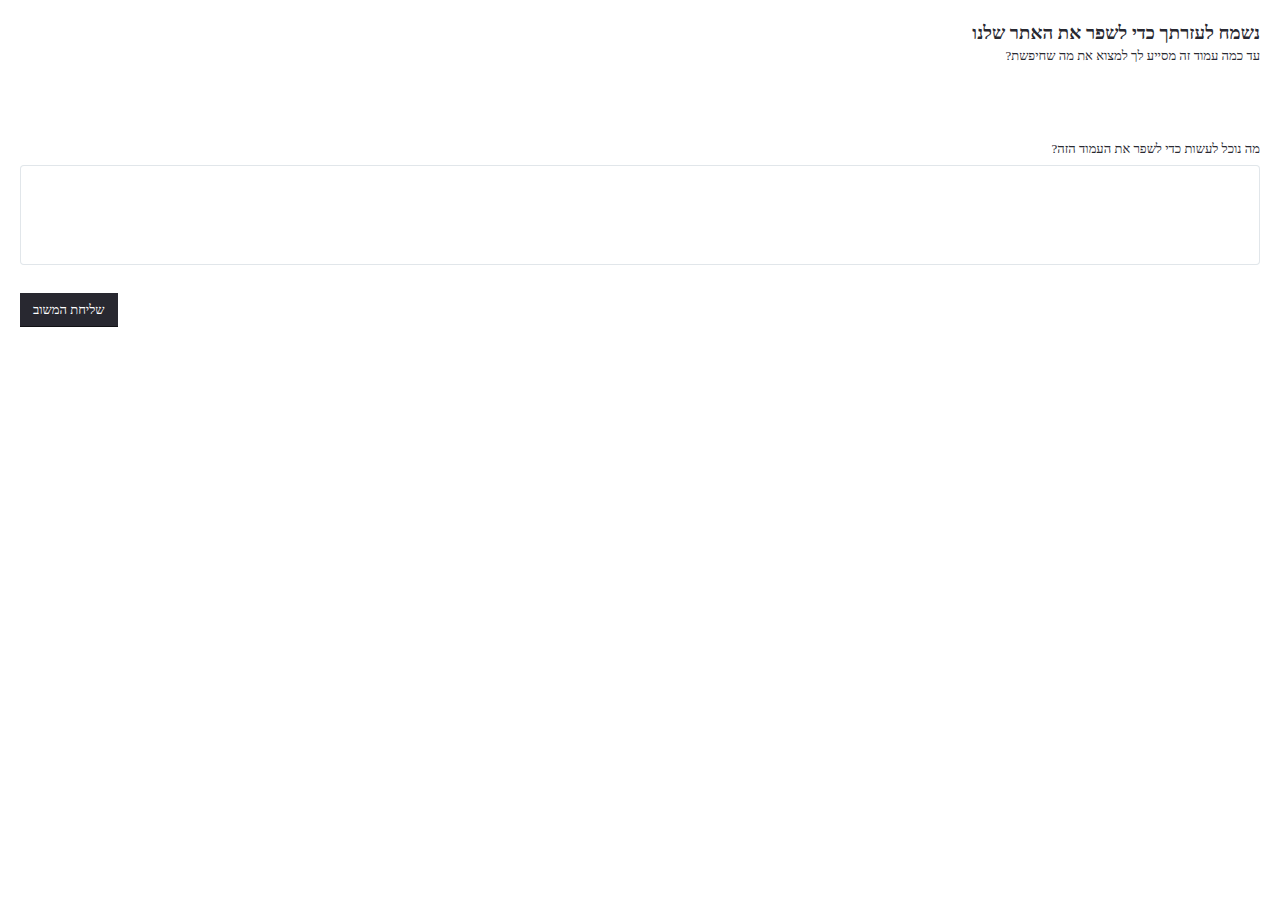
<file: resources/7be72af3cc57ccec05d65fde2e8283e7d0c3b2aa.html>
<!DOCTYPE html>
<!-- saved from url=(0114)https://d6tizftlrpuof.cloudfront.net/live/i/5a1d5cf206e517563a178e59/7be72af3cc57ccec05d65fde2e8283e7d0c3b2aa.html -->
<html ng-app="ubWidget" class="svg ng-scope"><head><meta http-equiv="Content-Type" content="text/html; charset=UTF-8"><style type="text/css">@charset "UTF-8";[ng\:cloak],[ng-cloak],[data-ng-cloak],[x-ng-cloak],.ng-cloak,.x-ng-cloak,.ng-hide:not(.ng-hide-animate){display:none !important;}ng\:form{display:block;}.ng-animate-shim{visibility:hidden;}.ng-anchor{position:absolute;}</style>
    <meta name="viewport" content="width=device-width, initial-scale=1, maximum-scale=1">
    <link rel="stylesheet" href="./toyota-motor-europe-foundation-dxp-inpage-045bb646c4359ef1a74d50b904be9b2c.css" class="ng-scope">
    <!--[if lt IE 9]>
    <script type="text/javascript" src="//d6tizftlrpuof.cloudfront.net/live/campaign/js/e2456a107d.legacybrowser.js"></script>
    <![endif]-->
    <script type="campaign/form">
        {"id":"6124aa19b1315d45424cd0ec","version":13,"form":{"pages":[{"type":"form","fields":[{"type":"header","caption":"Header","autoSubmit":false,"forceRequired":false,"fixed":false,"interactive":false,"showHideRule":[],"validationText":"This field is required","text":"\u05e0\u05e9\u05de\u05d7 \u05dc\u05e2\u05d6\u05e8\u05ea\u05da \u05db\u05d3\u05d9 \u05dc\u05e9\u05e4\u05e8 \u05d0\u05ea \u05d4\u05d0\u05ea\u05e8 \u05e9\u05dc\u05e0\u05d5","empty":"Please choose an option"},{"type":"mood","caption":"Mood","autoSubmit":true,"forceRequired":false,"fixed":false,"interactive":true,"showHideRule":[],"validationText":"\u05d6\u05d4\u05d5 \u05e9\u05d3\u05d4 \u05d7\u05d5\u05d1\u05d4","title":"?\u05e2\u05d3 \u05db\u05de\u05d4 \u05e2\u05de\u05d5\u05d3 \u05d6\u05d4 \u05de\u05e1\u05d9\u05d9\u05e2 \u05dc\u05da \u05dc\u05de\u05e6\u05d5\u05d0 \u05d0\u05ea \u05de\u05d4 \u05e9\u05d7\u05d9\u05e4\u05e9\u05ea","points":5,"options":[{"title":"\u05e9\u05e0\u05d0\u05ea\u05d9","value":"1"},{"title":"\u05dc\u05d0 \u05d0\u05d4\u05d1\u05ea\u05d9","value":"2"},{"title":"\u05e0\u05d9\u05d9\u05d8\u05e8\u05dc\u05d9","value":"3"},{"title":"\u05d8\u05d5\u05d1","value":"4"},{"title":"\u05d8\u05d5\u05d1 \u05de\u05d0\u05d5\u05d3","value":"5"}],"name":"mood","empty":"Please choose an option","mode":"emoticon","required":true},{"type":"comment","caption":"Comment","autoSubmit":false,"forceRequired":false,"fixed":false,"interactive":true,"showHideRule":[],"validationText":"This field is required","title":"?\u05de\u05d4 \u05e0\u05d5\u05db\u05dc \u05dc\u05e2\u05e9\u05d5\u05ea \u05db\u05d3\u05d9 \u05dc\u05e9\u05e4\u05e8 \u05d0\u05ea \u05d4\u05e2\u05de\u05d5\u05d3 \u05d4\u05d6\u05d4","name":"comment","empty":"Please choose an option"},{"type":"paragraph","caption":"Paragraph","autoSubmit":false,"forceRequired":false,"fixed":false,"interactive":false,"showHideRule":[],"validationText":"This field is required","text":"<style>\nform#form {\npadding: 20px;\ntext-align: right;\n}\n\n.control-mood h3,\n.type-end h3, \n.type-form h3 {\ntext-align: right;\n}\n\nh2.ng-binding.ng-scope {\ndirection: rtl!important;\ntext-align: right;\n}\n\n\/* MOOD RATING*\/\n\/*.control-mood .inactive label, .control-mood .ng-dirty label, .control-mood label {\nopacity: .7;\nfilter: grayscale(100%);\n}\n.control-mood .active label,\u00a0.control-mood .hover label\u00a0{\nfilter: grayscale(0);\n}\n *\/\n\ncontrol-mood .inactive label:hover, .control-mood .ng-dirty label:hover, .control-mood label:hover {\nopacity: 1;\nfilter: none;\n}\n\n\n\n\/* SUBMIT BUTTON *\/\ndiv.button.ng-scope {\ntext-align: right;\n}\n\n\/* TEXT AREA *\/\ntextarea.ng-valid.ng-valid-required:focus {\ndirection: rtl!important;\n}\n\n\/* Flip star rating *\/\nul.inline.mood{\ntext-align:right;\n}\n\n\/* Flip Submit button label so it reads from right to left *\/\nbutton#button {\ndirection: rtl!important;\n}\n\n\/* Flip text put in textinput field to read from right to left *\/\ntextarea.ng-valid.ng-valid-required.ng-dirty.ng-valid-parse.ng-empty.ng-touched,\ntextarea.ng-valid.ng-valid-required.ng-dirty.ng-valid-parse.ng-touched.ng-not-empty,\ntextarea.ng-pristine.ng-valid.ng-empty.ng-valid-required.ng-touched,\ntextarea.ng-pristine.ng-untouched.ng-valid.ng-empty.ng-valid-required,\ntextarea.ng-untouched.ng-valid.ng-valid-required.ng-not-empty.ng-dirty.ng-valid-parse {\ntext-align:right;\n}\n\ndiv.button.ng-scope {\ntext-align:left;\n}\n<\/style>","empty":"Please choose an option","html":true},{"type":"continue","caption":"Continue Button","autoSubmit":false,"forceRequired":false,"fixed":true,"interactive":true,"showHideRule":[],"validationText":"This field is required","title":"\u05e9\u05dc\u05d9\u05d7\u05ea \u05d4\u05de\u05e9\u05d5\u05d1","empty":"Please choose an option"}],"jump":"End","jumpRules":[],"autoSubmit":true,"name":"Start"},{"type":"end","fields":[{"type":"header","caption":"Header","autoSubmit":false,"forceRequired":false,"fixed":false,"interactive":false,"showHideRule":[],"validationText":"This field is required","text":"!\u05ea\u05d5\u05d3\u05d4 \u05e8\u05d1\u05d4","empty":"Please choose an option"},{"type":"paragraph","caption":"Paragraph","autoSubmit":false,"forceRequired":false,"fixed":false,"interactive":false,"showHideRule":[],"validationText":"This field is required","text":"\u05ea\u05d5\u05d3\u05d4 \u05e9\u05d4\u05e7\u05d3\u05e9\u05ea \u05de\u05d6\u05de\u05e0\u05da \u05dc\u05ea\u05ea \u05dc\u05e0\u05d5 \u05de\u05e9\u05d5\u05d1. \u05d3\u05e2\u05ea\u05da \u05de\u05e1\u05d9\u05d9\u05e2\u05ea \u05dc\u05e0\u05d5 \u05dc\u05d4\u05e9\u05ea\u05e4\u05e8","empty":"Please choose an option"},{"type":"paragraph","caption":"Paragraph","autoSubmit":false,"forceRequired":false,"fixed":false,"interactive":false,"showHideRule":[],"validationText":"This field is required","text":"<style>\nform#form {\npadding: 20px;\n}\n.ng-binding.ng-scope,\n.nl.ng-binding.ng-scope{\n\ntext-align: right;\n\n}\n\/* SUBMIT BUTTON *\/\ndiv.button.ng-scope {\ntext-align: left;\n}\n<\/style>","empty":"Please choose an option","html":true}],"jump":null,"jumpRules":[],"autoSubmit":false,"autoclose":false,"name":"End"}],"allowedPageTypes":["form","end"]}}
    </script>
    <script>
    function supportsSVG() {
      return !! document.createElementNS && !! document.createElementNS('http://www.w3.org/2000/svg','svg').createSVGRect;
    }
    if (supportsSVG()) {
      document.documentElement.className += ' svg';
    } else {
      document.documentElement.className += ' no-svg';
    }
    </script>
</head>
<body class="in-page" marginwidth="0" marginheight="0">
<div in-page-form-container="" ub-action="//w.usabilla.com/incoming" allow-html="true"><div id="logo"></div>
<form in-page-form="" name="form" id="form" ng-submit="submit()" ub-action="//w.usabilla.com/incoming" ng-class="[&#39;type-&#39; + currentPage.type, &#39;page-&#39; + pageNumber]" class="ng-pristine ng-scope type-form page-1 ng-invalid ng-invalid-required">
    <!-- ngIf: campaign.data.progressBar.active -->
    <!-- ngRepeat: control in currentPage.fields --><div ng-repeat="control in currentPage.fields" ub-field="" control="control" data="data" state="state" on-auto-submit="autoSubmitForm(control)" class="control-container control-header"><!-- ngIf: !hide --><!-- ngInclude: template --><div ng-if="!hide" ng-include="template" class="ng-scope"><h2 class="ng-binding ng-scope">נשמח לעזרתך כדי לשפר את האתר שלנו</h2></div><!-- end ngIf: !hide --></div><!-- end ngRepeat: control in currentPage.fields --><div ng-repeat="control in currentPage.fields" ub-field="" control="control" data="data" state="state" on-auto-submit="autoSubmitForm(control)" class="control-container control-mood"><!-- ngIf: !hide --><!-- ngInclude: template --><div ng-if="!hide" ng-include="template" class="ng-scope"><div ng-form="form" ng-init="showLabel = true; selectedIndex = 0; isHover = false;" class="ng-pristine ng-scope ng-invalid ng-invalid-required">
    <!-- ngIf: control.title --><h3 ng-if="control.title" id="mood" class="ng-binding ng-scope">?עד כמה עמוד זה מסייע לך למצוא את מה שחיפשת</h3><!-- end ngIf: control.title -->
    <!-- mood rating on desktop -->
    <!-- ngIf: !isTouch && control.mode != 'star' --><ul aria-labelledby="mood" class="inline mood ng-scope showLabel" ng-mouseover="showLabel = false" ng-mouseout="showLabel = true" ng-class="{showLabel: showLabel, hasValue: data[control.name] !== undefined}" ng-if="!isTouch &amp;&amp; control.mode != &#39;star&#39;">
        <!-- ngRepeat: option in control.options --><li ng-repeat="option in control.options" class="mood_1 hasHover" ng-class="{active: data[control.name] == option.value}">
            <label>
                <input aria-labelledby="mood-desktop-1" type="radio" ng-required="required" name="mood" ng-model="data[control.name]" value="1" aria-checked="false" ng-change="autoSubmit(control)" class="ng-pristine ng-untouched ng-empty ng-invalid ng-invalid-required" required="required">
                <span ub-center="" id="mood-desktop-1" class="ng-scope ng-binding" style="margin-left: 0px; width: 0px;">שנאתי</span>
            </label>
        </li><!-- end ngRepeat: option in control.options --><li ng-repeat="option in control.options" class="mood_2 hasHover" ng-class="{active: data[control.name] == option.value}">
            <label>
                <input aria-labelledby="mood-desktop-2" type="radio" ng-required="required" name="mood" ng-model="data[control.name]" value="2" aria-checked="false" ng-change="autoSubmit(control)" class="ng-pristine ng-untouched ng-empty ng-invalid ng-invalid-required" required="required">
                <span ub-center="" id="mood-desktop-2" class="ng-scope ng-binding" style="margin-left: 0px; width: 0px;">לא אהבתי</span>
            </label>
        </li><!-- end ngRepeat: option in control.options --><li ng-repeat="option in control.options" class="mood_3 hasHover" ng-class="{active: data[control.name] == option.value}">
            <label>
                <input aria-labelledby="mood-desktop-3" type="radio" ng-required="required" name="mood" ng-model="data[control.name]" value="3" aria-checked="false" ng-change="autoSubmit(control)" class="ng-pristine ng-untouched ng-empty ng-invalid ng-invalid-required" required="required">
                <span ub-center="" id="mood-desktop-3" class="ng-scope ng-binding" style="margin-left: 0px; width: 0px;">נייטרלי</span>
            </label>
        </li><!-- end ngRepeat: option in control.options --><li ng-repeat="option in control.options" class="mood_4 hasHover" ng-class="{active: data[control.name] == option.value}">
            <label>
                <input aria-labelledby="mood-desktop-4" type="radio" ng-required="required" name="mood" ng-model="data[control.name]" value="4" aria-checked="false" ng-change="autoSubmit(control)" class="ng-pristine ng-untouched ng-empty ng-invalid ng-invalid-required" required="required">
                <span ub-center="" id="mood-desktop-4" class="ng-scope ng-binding" style="margin-left: 0px; width: 0px;">טוב</span>
            </label>
        </li><!-- end ngRepeat: option in control.options --><li ng-repeat="option in control.options" class="mood_5 hasHover" ng-class="{active: data[control.name] == option.value}">
            <label>
                <input aria-labelledby="mood-desktop-5" type="radio" ng-required="required" name="mood" ng-model="data[control.name]" value="5" aria-checked="false" ng-change="autoSubmit(control)" class="ng-pristine ng-untouched ng-empty ng-invalid ng-invalid-required" required="required">
                <span ub-center="" id="mood-desktop-5" class="ng-scope ng-binding" style="margin-left: 0px; width: 0px;">טוב מאוד</span>
            </label>
        </li><!-- end ngRepeat: option in control.options -->
    </ul><!-- end ngIf: !isTouch && control.mode != 'star' -->
    <!-- mood rating on touch device -->
    <!-- ngIf: isTouch && control.mode != 'star' -->

    <!-- star rating -->
    <!-- ngIf: control.mode == 'star' -->

    <!-- ngIf: form.$invalid && state.submitted -->
</div>
</div><!-- end ngIf: !hide --></div><!-- end ngRepeat: control in currentPage.fields --><div ng-repeat="control in currentPage.fields" ub-field="" control="control" data="data" state="state" on-auto-submit="autoSubmitForm(control)" class="control-container control-comment"><!-- ngIf: !hide --><!-- ngInclude: template --><div ng-if="!hide" ng-include="template" class="ng-scope"><div ng-form="form" ng-init="data[control.name] = data[control.name]||control.default||data[control.name]" class="ng-pristine ng-valid ng-scope ng-valid-required">
    <!-- ngIf: control.title --><h3 id="comment" ng-if="control.title" class="ng-binding ng-scope">?מה נוכל לעשות כדי לשפר את העמוד הזה</h3><!-- end ngIf: control.title -->
    <textarea aria-labelledby="comment" name="text" ng-required="required" ng-model="data[control.name]" placeholder="" class="ng-pristine ng-untouched ng-valid ng-empty ng-valid-required"></textarea>
    <!-- ngIf: form.text.$invalid && state.submitted -->
</div>
</div><!-- end ngIf: !hide --></div><!-- end ngRepeat: control in currentPage.fields --><div ng-repeat="control in currentPage.fields" ub-field="" control="control" data="data" state="state" on-auto-submit="autoSubmitForm(control)" class="control-container control-paragraph"><!-- ngIf: !hide --><!-- ngInclude: template --><div ng-if="!hide" ng-include="template" class="ng-scope"><!-- ngIf: !(control.html && state.allowHtml) -->
<!-- ngIf: state.allowHtml && control.html --><p ng-if="state.allowHtml &amp;&amp; control.html" ng-bind-html="control.text | trustHtml" class="ng-binding ng-scope"><style>
form#form {
padding: 20px;
text-align: right;
}

.control-mood h3,
.type-end h3, 
.type-form h3 {
text-align: right;
}

h2.ng-binding.ng-scope {
direction: rtl!important;
text-align: right;
}

/* MOOD RATING*/
/*.control-mood .inactive label, .control-mood .ng-dirty label, .control-mood label {
opacity: .7;
filter: grayscale(100%);
}
.control-mood .active label, .control-mood .hover label {
filter: grayscale(0);
}
 */

control-mood .inactive label:hover, .control-mood .ng-dirty label:hover, .control-mood label:hover {
opacity: 1;
filter: none;
}



/* SUBMIT BUTTON */
div.button.ng-scope {
text-align: right;
}

/* TEXT AREA */
textarea.ng-valid.ng-valid-required:focus {
direction: rtl!important;
}

/* Flip star rating */
ul.inline.mood{
text-align:right;
}

/* Flip Submit button label so it reads from right to left */
button#button {
direction: rtl!important;
}

/* Flip text put in textinput field to read from right to left */
textarea.ng-valid.ng-valid-required.ng-dirty.ng-valid-parse.ng-empty.ng-touched,
textarea.ng-valid.ng-valid-required.ng-dirty.ng-valid-parse.ng-touched.ng-not-empty,
textarea.ng-pristine.ng-valid.ng-empty.ng-valid-required.ng-touched,
textarea.ng-pristine.ng-untouched.ng-valid.ng-empty.ng-valid-required,
textarea.ng-untouched.ng-valid.ng-valid-required.ng-not-empty.ng-dirty.ng-valid-parse {
text-align:right;
}

div.button.ng-scope {
text-align:left;
}
</style></p><!-- end ngIf: state.allowHtml && control.html -->
</div><!-- end ngIf: !hide --></div><!-- end ngRepeat: control in currentPage.fields --><div ng-repeat="control in currentPage.fields" ub-field="" control="control" data="data" state="state" on-auto-submit="autoSubmitForm(control)" class="control-container control-continue"><!-- ngIf: !hide --><!-- ngInclude: template --><div ng-if="!hide" ng-include="template" class="ng-scope"><div class="button ng-scope">
    <button type="submit" ng-click="validate()" id="button" class="btn ng-binding">
        שליחת המשוב
    </button>
    <!-- ngIf: control.cancel && $root.showClose !== false -->
</div>
</div><!-- end ngIf: !hide --></div><!-- end ngRepeat: control in currentPage.fields -->
</form>
</div>

<script type="text/javascript" src="./angular.min.js.download"></script>
<script type="text/javascript" src="./2cedfca464.in-page-form.js.download"></script>



</body></html>
</file>
